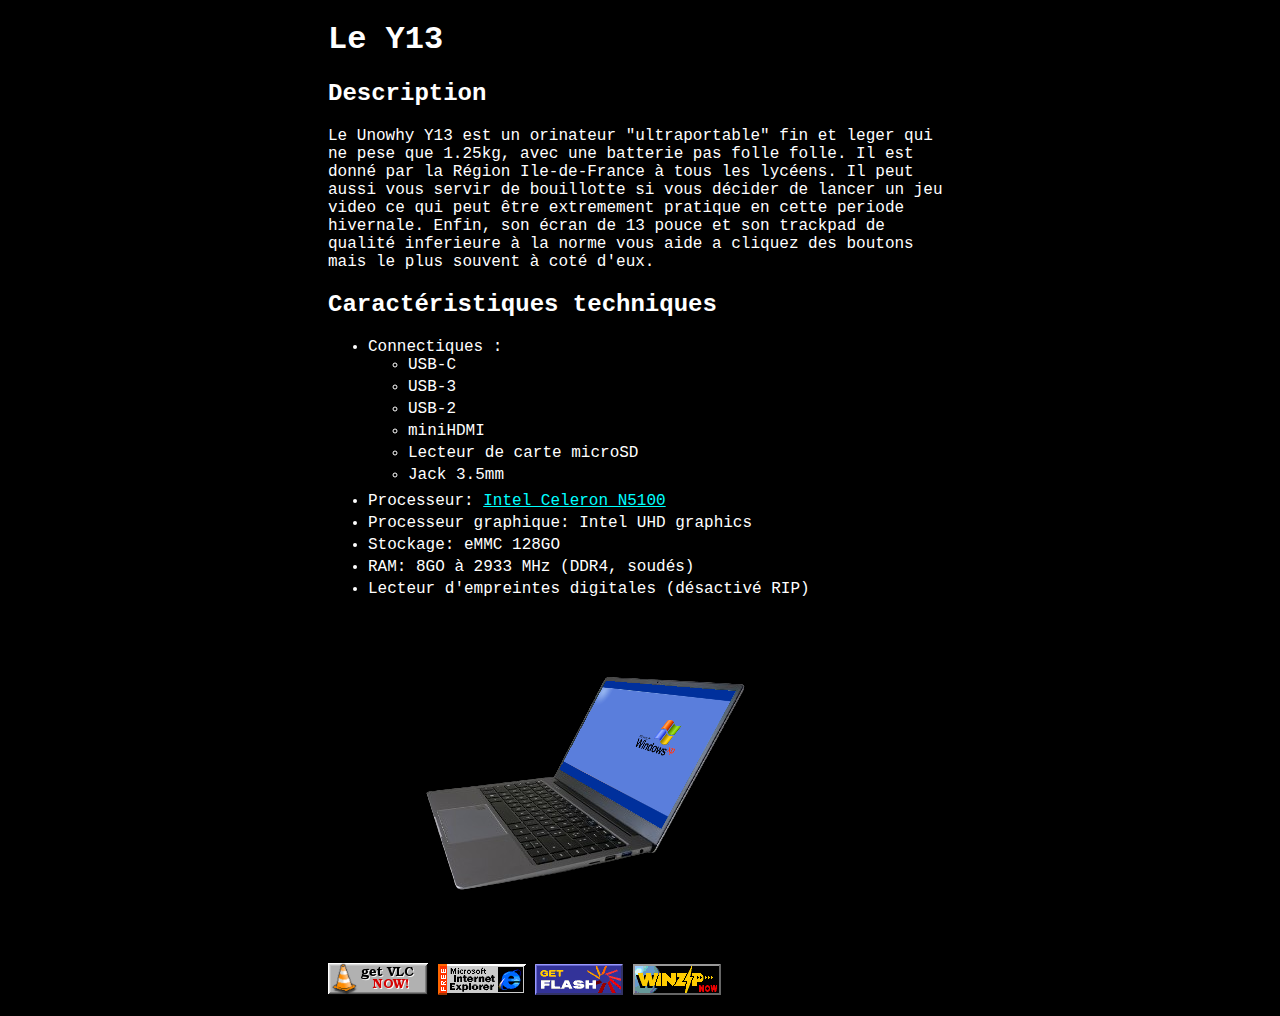
<file: index.html>
<!DOCTYPE html>
<html id="content" lang="fr">
    <head>
        <meta charset="utf-8">
        <meta http-equiv="X-UA-Compatible" content="IE=edge">
        <title>Le UNOWHY Y13</title>
        <meta name="description" content="Bienvenue sur un site déscriptif du UNOWHY Y13">
        <meta name="viewport" content="width=device-width, initial-scale=1">
        <link rel="stylesheet" href="style.css">
        <script src="script.js"></script>
    </head>
    <body>
        <h1>Le Y13</h1>
        <h2>Description</h2>
        <p>Le Unowhy Y13 est un orinateur "ultraportable" fin et leger qui ne pese que 1.25kg,
            avec une batterie pas folle folle. Il est donné par la Région Ile-de-France à tous les lycéens. 
            Il peut aussi vous servir de bouillotte si vous décider de lancer un jeu video</a> ce qui peut être 
            extremement pratique en cette periode hivernale. Enfin, son écran de 13 pouce et son
            trackpad de qualité inferieure à la norme vous aide a cliquez des boutons mais le plus souvent à coté d'eux.</p>
        <h2>Caractéristiques techniques</h2>
        <ul>
            <li>Connectiques :
                <ul>
                    <li>USB-C</li>
                    <li>USB-3</li>
                    <li>USB-2</li>
                    <li>miniHDMI</li>
                    <li>Lecteur de carte microSD</li>
                    <li>Jack 3.5mm</li>
                </ul>
            </li>
            <li>Processeur: <a href="https://www.intel.fr/content/www/fr/fr/products/sku/212329/intel-celeron-processor-n5100-4m-cache-up-to-2-80-ghz/specifications.html">Intel Celeron N5100</a></li>
            <li>Processeur graphique: Intel UHD graphics</li>
            <li>Stockage: eMMC 128GO</li>
            <li>RAM: 8GO à 2933 MHz (DDR4, soudés)</li>
            <li>Lecteur d'empreintes digitales (désactivé RIP)</li>
        </ul>
        <img src="images/y13xp.png">
        <p><a href="https://www.videolan.org/vlc/index.html"><img src="images/vlc.png" height="32" width="100"></a>
            <img src="images/ie.gif">
            <img src="images/flash.gif">
            <img src="images/winzip.gif">
        </p>
    </body>
</html>
</file>
<file: style.css>
html {
    font-family: Courier New, Monospace, Arial;
    background-color: #000000;
    color: white;
    cursor: url('images/arrow0.png'), auto;
    padding-left: 25%;
    padding-right: 25%;
}
a {
    cursor: url('images/hand0.png'), auto;
    color: aqua;
}
html.paspadding {
    padding: 4px;
}
li {
    padding-bottom: 4px;
}
</file>
